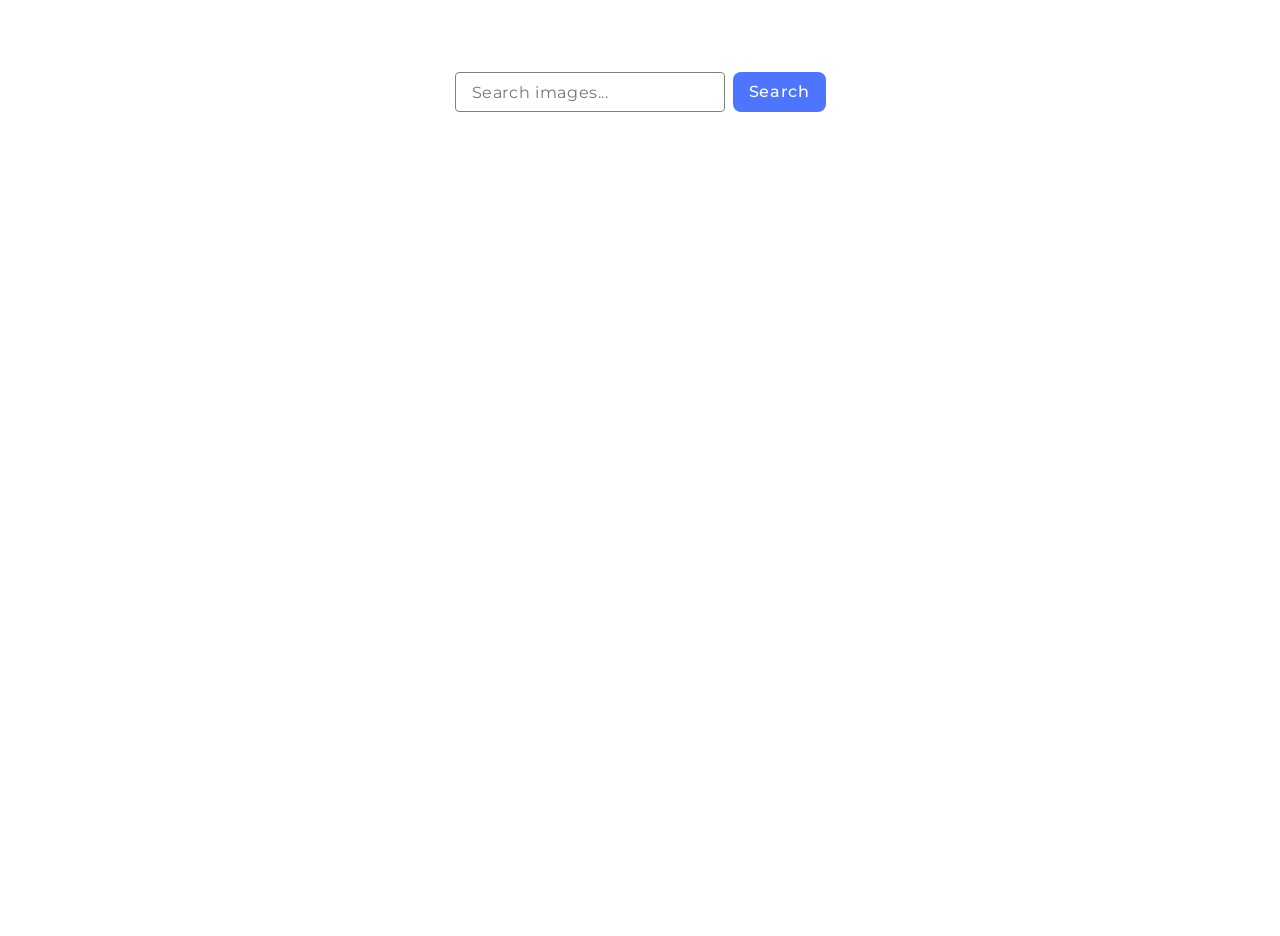
<file: src/index.html>
<!DOCTYPE html>
<html lang="en">
  <head>
    <meta charset="UTF-8" />
    <!-- <link rel="icon" type="image/svg+xml" href="/favicon.svg" /> -->
    <meta name="viewport" content="width=device-width, initial-scale=1.0" />
    <title>JS HW #11</title>
    <link rel="preconnect" href="https://fonts.googleapis.com">
    <link rel="preconnect" href="https://fonts.gstatic.com" crossorigin>
    <link href="https://fonts.googleapis.com/css2?family=Montserrat:wght@100..900&display=swap" rel="stylesheet">
    <link rel="stylesheet" href="./css/styles.css" />
  </head>
  <body>

    <!-- <main> -->
      <div class="container">
        <form class="form">
          <label>
            <input type="text" name="search-text" placeholder="Search images..." required>
          </label>
          <button type="submit">Search</button>
        </form>

        <ul class="gallery"></ul>
        <div class="loader hidden"></div>
      </div>
    <!-- </main> -->


    <script type="module" src="./main.js"></script>
  </body>
</html>
</file>
<file: src/css/styles.css>
/**
  |============================
  | include css partials with
  | default @import url()
  |============================
*/
/* Common styles */
@import url('./reset.css');
@import url('./base.css');
@import url('./container.css');
@import url('./animations.css');

/* Sections style */
/* @import url('./header.css');
@import url('./vite-promo.css');
@import url('./badges.css');
@import url('./back-link.css');
@import url('./footer.css'); */
</file>
